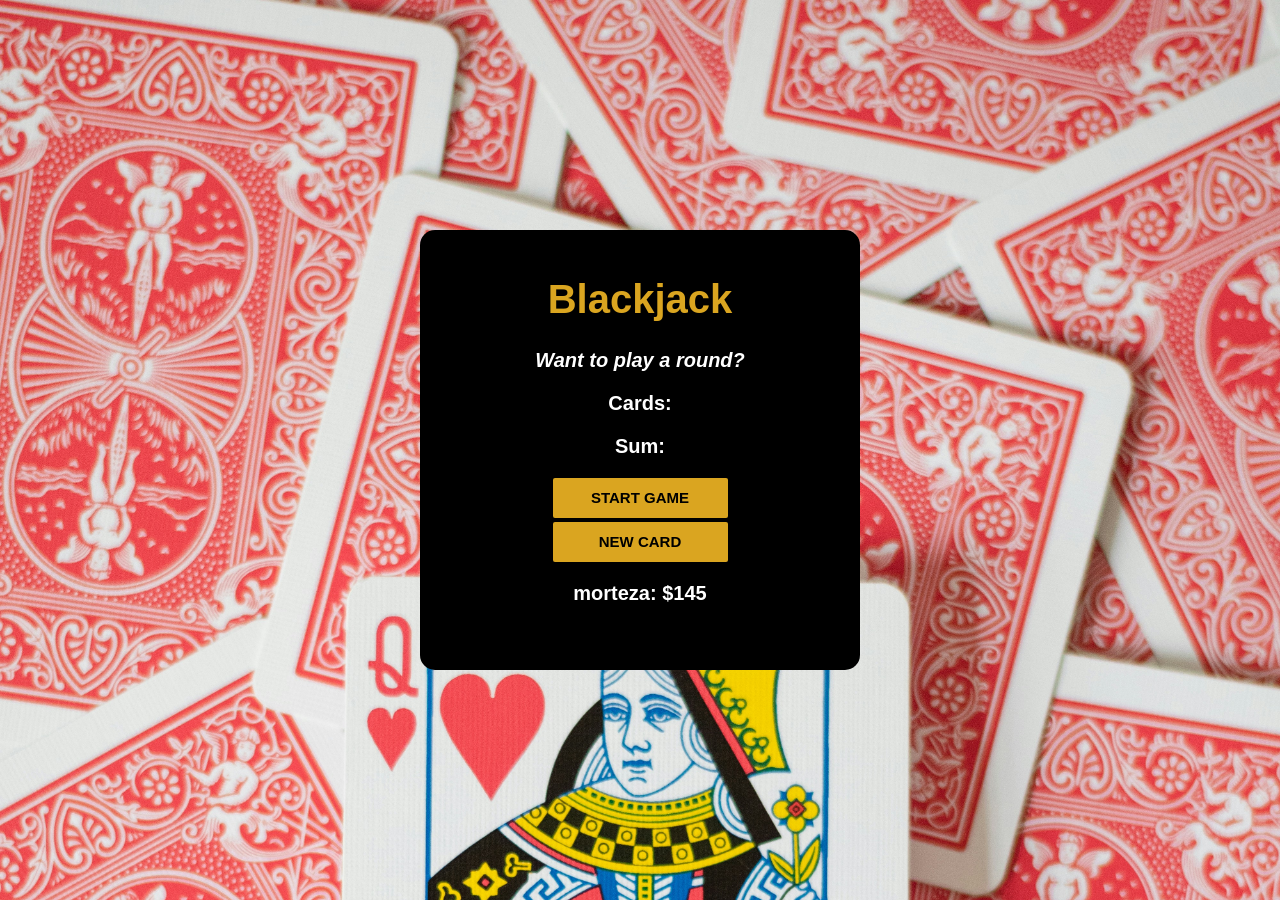
<file: blackjack/index.html>
<!DOCTYPE html>
<html lang="en">
<head>
    <meta charset="UTF-8">
    <meta name="viewport" content="width=device-width, initial-scale=1.0">
    <title>blackjack</title>
    <link rel="stylesheet" href="style.css">
</head>
<body>
    <div id="container">
        <h1>Blackjack</h1>
        <p id="message-el">Want to play a round?</p>
        <p id="cards-el">Cards:</p>
        <p id="sum-el">Sum: </p>
        <button type="button" onclick="startGame()">START GAME</button>
        <button type="button" onclick="newCard()">NEW CARD</button>
        <p id="player-el"></p>
        <script src="script.js"></script>
    </div>
</body>
</html>
</file>
<file: blackjack/style.css>
body {
    font-family: 'Trebuchet MS', 'Lucida Sans Unicode', 'Lucida Grande', 'Lucida Sans', Arial, sans-serif;
    background-image: url("images/image1.jpg");
    background-size: cover;
    text-align: center;
    color: white;
    font-weight: bold;
    display: flex;
    align-items: center;
    justify-content: center;
    height: 100vh;
    margin: 0;
    font-size: 20px;
}

h1 {
    color: goldenrod;
}

#message-el {
    font-style: italic;
}

#container {
    width: 400px;
    height: 400px;
    background-color: black;
    padding: 20px;
    border-radius: 15px;
}

button {
    color: black;
    width: 175px;
    height: 40px;
    background: goldenrod;
    padding-top: 5px;
    padding-bottom: 5px;
    font-weight: bold;
    border: none;
    border-radius: 2px;
    font-size: 15px;
    cursor: pointer;
    display: block;
    margin: 0 auto 4px
    
}
</file>
